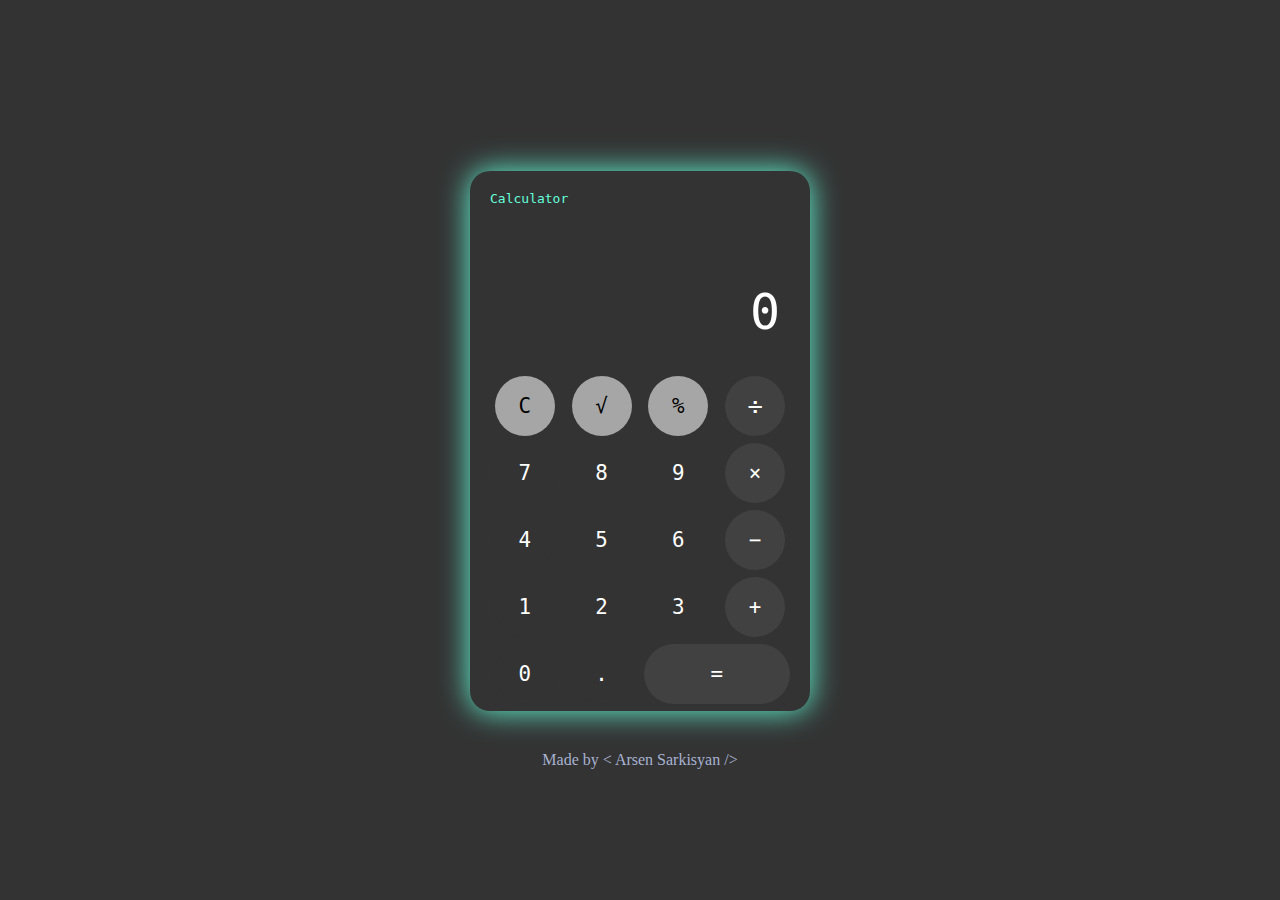
<file: Calculator/index.html>
<!DOCTYPE html>
<html lang="en">

<head>
    <meta charset="UTF-8">
    <meta http-equiv="X-UA-Compatible" content="IE=edge">
    <meta name="viewport" content="width=device-width, initial-scale=1.0">
    <title>Calculator</title>
    <link rel="stylesheet" href="style.css">
    <link rel="apple-touch-icon" sizes="180x180" href="Icon/apple-touch-icon.png">
    <link rel="icon" type="image/png" sizes="32x32" href="Icon/favicon-32x32.png">
    <link rel="icon" type="image/png" sizes="16x16" href="Icon/favicon-16x16.png">
    <link rel="manifest" href="Icon/site.webmanifest">
    <link rel="mask-icon" href="Icon/safari-pinned-tab.svg" color="#5bbad5">
    <meta name="msapplication-TileColor" content="#da532c">
    <meta name="theme-color" content="#ffffff">
    <meta content="width=device-width, initial-scale=1, maximum-scale=1.0" name="viewport">
    <meta content=" Calculator" name="description">
</head>

<body>
    <div class="calc">
        <div class="Name-calc">Calculator</div>
        <div class="calc_display">
            <p>0</p>
        </div>
        <div class="buttons">

            <div class="btn ac bg-grey">C</div>
            <div class="btn root bg-grey">√</div>
            <div class="btn percent bg-grey">%</div>
            <div class="btn division bg-blue">÷</div>

            <div class="btn seven">7</div>
            <div class="btn eight">8</div>
            <div class="btn nine">9</div>
            <div class="btn myltiplay bg-blue">×</div>

            <div class="btn four">4</div>
            <div class="btn five">5</div>
            <div class="btn six">6</div>
            <div class="btn minus bg-blue">−</div>

            <div class="btn one">1</div>
            <div class="btn two">2</div>
            <div class="btn three">3</div>
            <div class="btn plus bg-blue">+</div>

            <div class="btn zero">0</div>
            <div class="btn dot">.</div>
            <div class="btn equal bg-blue">=</div>

        </div>
    </div>

    <div class="footer">
        <a class="github" href="https://github.com/aokidze" target="_blank">
            <div class="Arsen"><span> Made by
                    < Arsen Sarkisyan />
                </span>
            </div>
        </a>

    </div>


    <script src="calc.js"></script>
</body>

</html>
</file>
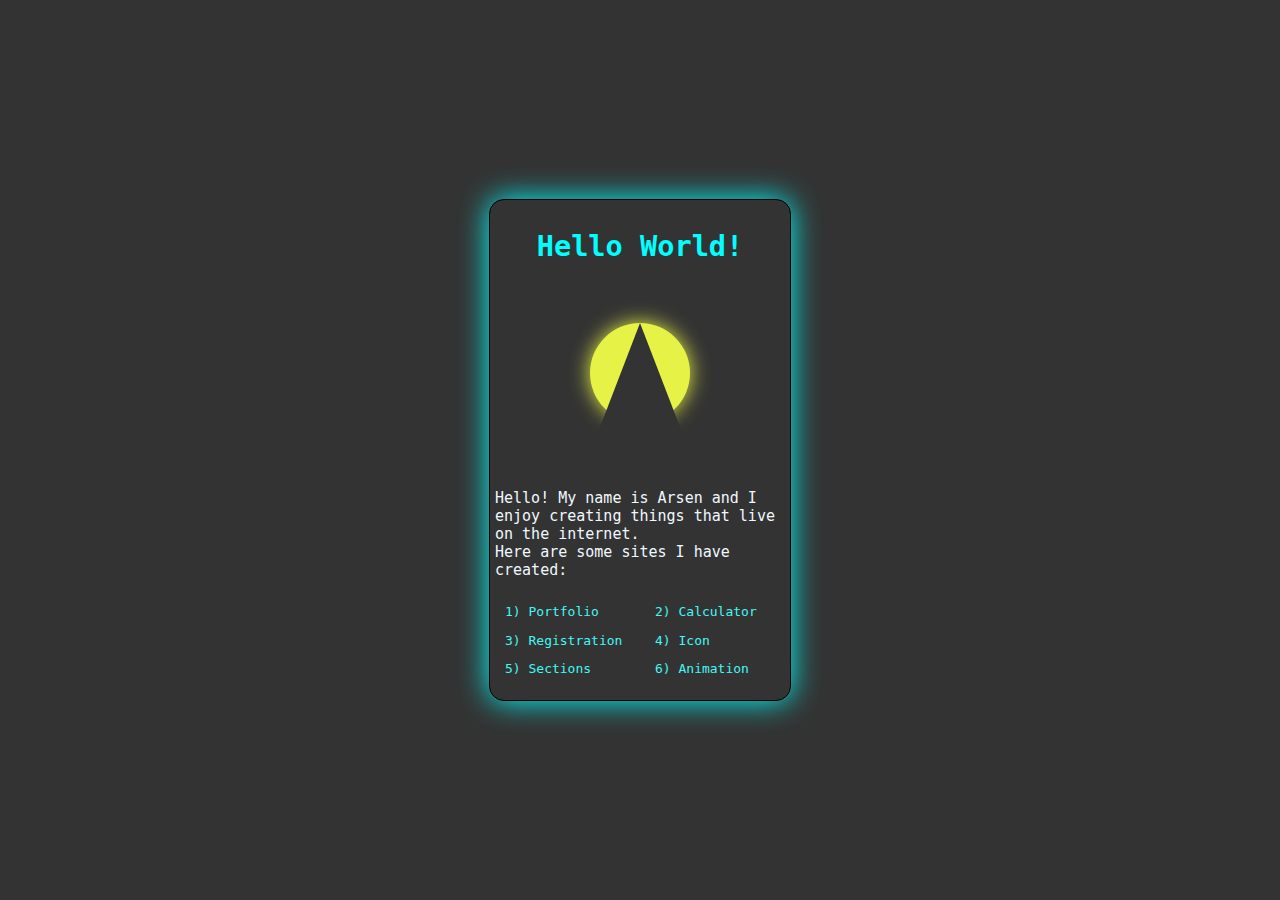
<file: cutaway/index.html>
<!DOCTYPE html>
<html lang="en">

<head>
    <meta charset="UTF-8">
    <meta http-equiv="X-UA-Compatible" content="IE=edge">
    <meta name="viewport" content="width=device-width, initial-scale=1.0">
    <title>About me</title>
    <link rel="stylesheet" href="style.css">
</head>

<body>
    <div class="cutaway">
        <h1 class="greetings">Hello World!</h1>
        <div class="container">
            <div class="circle">
                <div class="triangle"></div>
            </div>

        </div>
        <p class="information">Hello! My name is Arsen and I enjoy creating things that live on the internet.<br>Here
            are some
            sites I have created: </p>
        <div class="full-site">
            <a class="site one" href="https://aokidze.github.io/portfolio/portfolio.html" target="_blank"> 1)
                Portfolio</a>
            <a class="site two" href="https://aokidze.github.io/JavaScript/Calculator/" target="_blank">2)
                Calculator</a>
            <a class="site tree" href="https://aokidze.github.io/registration-/registr/work.html" target="_blank">3)
                Registration</a>
            <a class="site four" href="https://aokidze.github.io/animation/Icon/index.html" target="_blank">4) Icon</a>
            <a class="site five" href="https://aokidze.github.io/sections/sections/work.html" target="_blank">5)
                Sections</a>
            <a class="site six" href="https://aokidze.github.io/animation/index.html" target="_blank"> 6) Animation</a>
        </div>

    </div>
</body>

</html>
</file>
<file: Calculator/style.css>
body,
html {
  background-color: #333;
  width: 100%;
  height: 100%;
  display: flex;
  justify-content: center;
  align-items: center;
  flex-direction: column;
  user-select: none;
}

.calc {
  position: relative;
  margin: 50px auto;
  width: 300px;
  height: 500px;
  border-radius: 20px;
  background: #333;
  color: #ffff;
  font-family: monospace;
  padding: 20px;
  box-shadow: 0 0 30px #64ffda;
}
.btn {
  width: 60px;
  height: 60px;
  background: #333;
  border-radius: 50%;
  text-align: center;
  line-height: 60px;
  font-size: 1.3rem;
  cursor: pointer;
  user-select: none;
  box-sizing: border-box;
}

.calc_display {
  position: relative;
  height: 125px;
  padding: 10px;
  display: grid;
  justify-items: end;
  align-items: end;
  margin-bottom: 25px;
  overflow: hidden;
}
.calc_display p {
 position: relative;
  text-align: right;
  font-size: 50px;
  margin: 0;
}
.buttons {
  display: grid;
  grid-template-areas:
    "C plus-minus percent division"
    "seven eight nine multiplay "
    "four five six minus"
    "one two three plus"
    "zero dot equal equal";
  grid-gap: 7px;
  justify-items: center;
}

.equal {
  grid-area: equal;
  width: 100%;
  border-radius: 34px;
}
.division{
  font-size: 1.6rem;
}
.btn:hover {
  filter: brightness(130%);
}
.btn:active {
  filter: brightness(80%);
}
.btn.bg-grey {
  background: #a6a6a6;
  color: #000;
}
.btn.bg-blue {
  background: #424141;
  color: #ffff;
}
.btn.bg-blue:hover {
  border: 1px solid #64ffda;
}

.footer{
  bottom: 10px;
  position: relative;
}
.Arsen{
 color: #a8b2d1;;
 animation: Footer-Arsen 4s ease-in-out forwards infinite;
 cursor: pointer;
 user-select: none;
}
.github{
  text-decoration: none;
}
.Name-calc{
  color: #64ffda;
}
@keyframes Footer-Arsen {
  0%{
  filter: drop-shadow(0 0 20px #64ffda) saturate(100%) hue-rotate(0deg);
  }
  50%{
    filter: drop-shadow(0 0 20px #64ffda) saturate(300%) hue-rotate(360deg);
  }
  100%{
    filter: drop-shadow(0 0 20px #64ffda) saturate(100%) hue-rotate(0deg);
  }
}
</file>
<file: cutaway/style.css>
html,body{
    height: 100%;
    padding: 0;
    margin: 0;
    background-color: #333;
    font-family: monospace;
}
body{
    display: flex;
    justify-content: center;
    align-items: center;
    user-select: none;
}

.cutaway{
    background-color: #333;
    border: solid 1px ;
    border-radius: 15px;
    width: 300px;
    height: 500px;
    box-shadow: 0 0 30px aqua;
    display: grid;
}
.greetings{
    color:cyan;
    position: relative;
    text-align: center;
    top: 10px;
    font-size: 2.2rem;
}
.container{
    display: flex;
    justify-content: center;
    align-items:center;
    transition: color 0.4s ease; 
   animation: color-change 4s linear infinite; 
   position: relative;
   bottom: 10px; 
}

.circle{
    width: 100px;
    height: 100px;
    border-radius: 50%;
    background-color: #e7f246;
    box-shadow: 0 0 20px #e7f246;
}
.triangle{
    width: 0;
    height: 0;
    border-left: 50px solid transparent;
    border-right: 50px solid transparent;
    border-bottom: 130px solid #333;
}

.information{
    color: aliceblue;
    position:relative;
    top:20px;
    padding-left:5px;
    font-size: 15px;
}
.full-site{ 
    display: grid;
    grid-template-areas: 
    "one two" 
    "tree four"
    "five six";
    position: relative;
    left: 10px;
    bottom: 10px;
}
.site{
    position: relative;
    text-decoration: none;
    color: rgb(66, 248, 245);
    top: 0px;
    padding-left: 5px;  
    width: 120px;
    display: grid;
}


@keyframes color-change{
        0%{
            background-color: aqua;
          }
          50% {
            background-color: #e672f3;
          }
         
          100% {
            background-color: aqua;
    
}}
</file>
